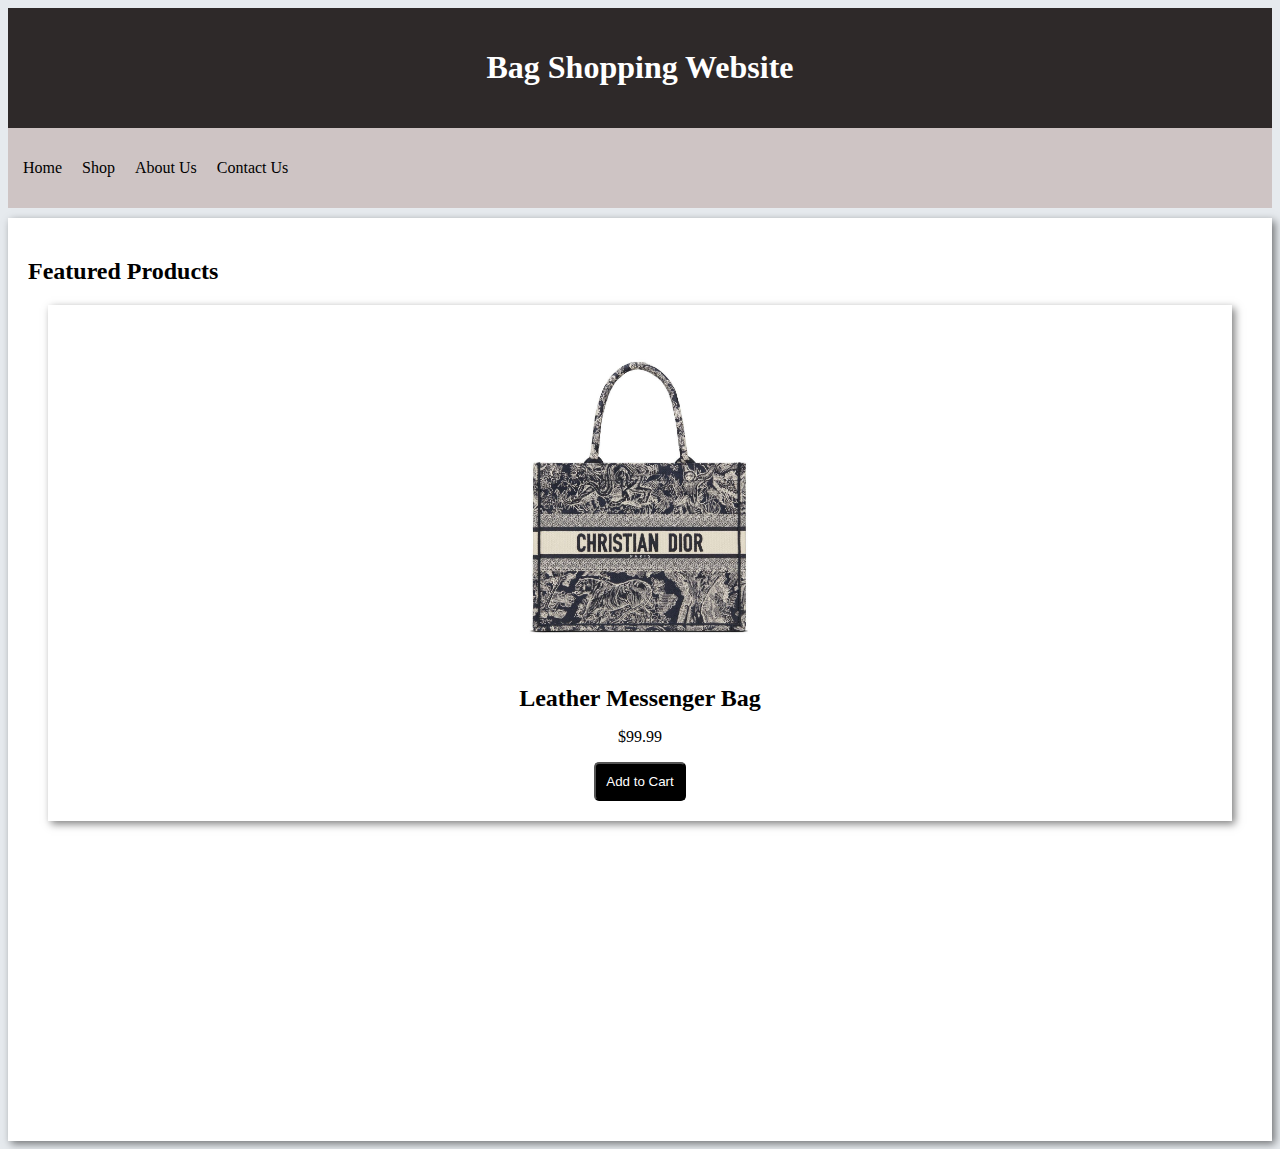
<file: icons/index.html>
<!DOCTYPE html>
<html lang="en">
  <head>
    <meta charset="UTF-8" />
    <meta http-equiv="X-UA-Compatible" content="IE=edge" />
    <meta name="viewport" content="width=device-width, initial-scale=1.0" />
    <title>Document</title>
  </head>
  <body style="background-color: rgb(230, 234, 238)">
    <div
      style="background-color: rgb(46, 41, 41); padding: 20px 10px; margin: 0"
    >
      <h1 style="color: white; text-align: center">Bag Shopping Website</h1>
    </div>

    <div
      style="
        background-color: rgb(206, 196, 196);
        margin: 0;
        display: flex;
        gap: 20px;
        padding: 15px;
      "
    >
      <p>Home</p>
      <p>Shop</p>
      <p>About Us</p>
      <p>Contact Us</p>
    </div>

    <div
      style="
        background-color: white;
        padding: 20px;
        box-shadow: 3px 3px 8px rgba(0, 0, 0, 0.5);
        margin-top: 10px;
        padding-bottom: 300px;
      "
    >
      <h2>Featured Products</h2>
      <div
        style="
          display: flex;
          flex-direction: column;
          align-items: center;
          margin: 20px 20px;
          padding: 20px;
          box-shadow: 3px 3px 8px rgba(0, 0, 0, 0.5);
        "
      >
        <img
          style="width: 250px; height: 400px; margin-bottom: -40px"
          src="./dior-bag-1623678623.jpg"
          alt=""
        />
        <h2 style="margin: 0">Leather Messenger Bag</h2>
        <p>$99.99</p>
        <button
          style="
            color: white;
            background-color: black;
            padding: 10px;
            border-radius: 5px;
          "
        >
          Add to Cart
        </button>
      </div>
    </div>
  </body>
</html>
</file>
